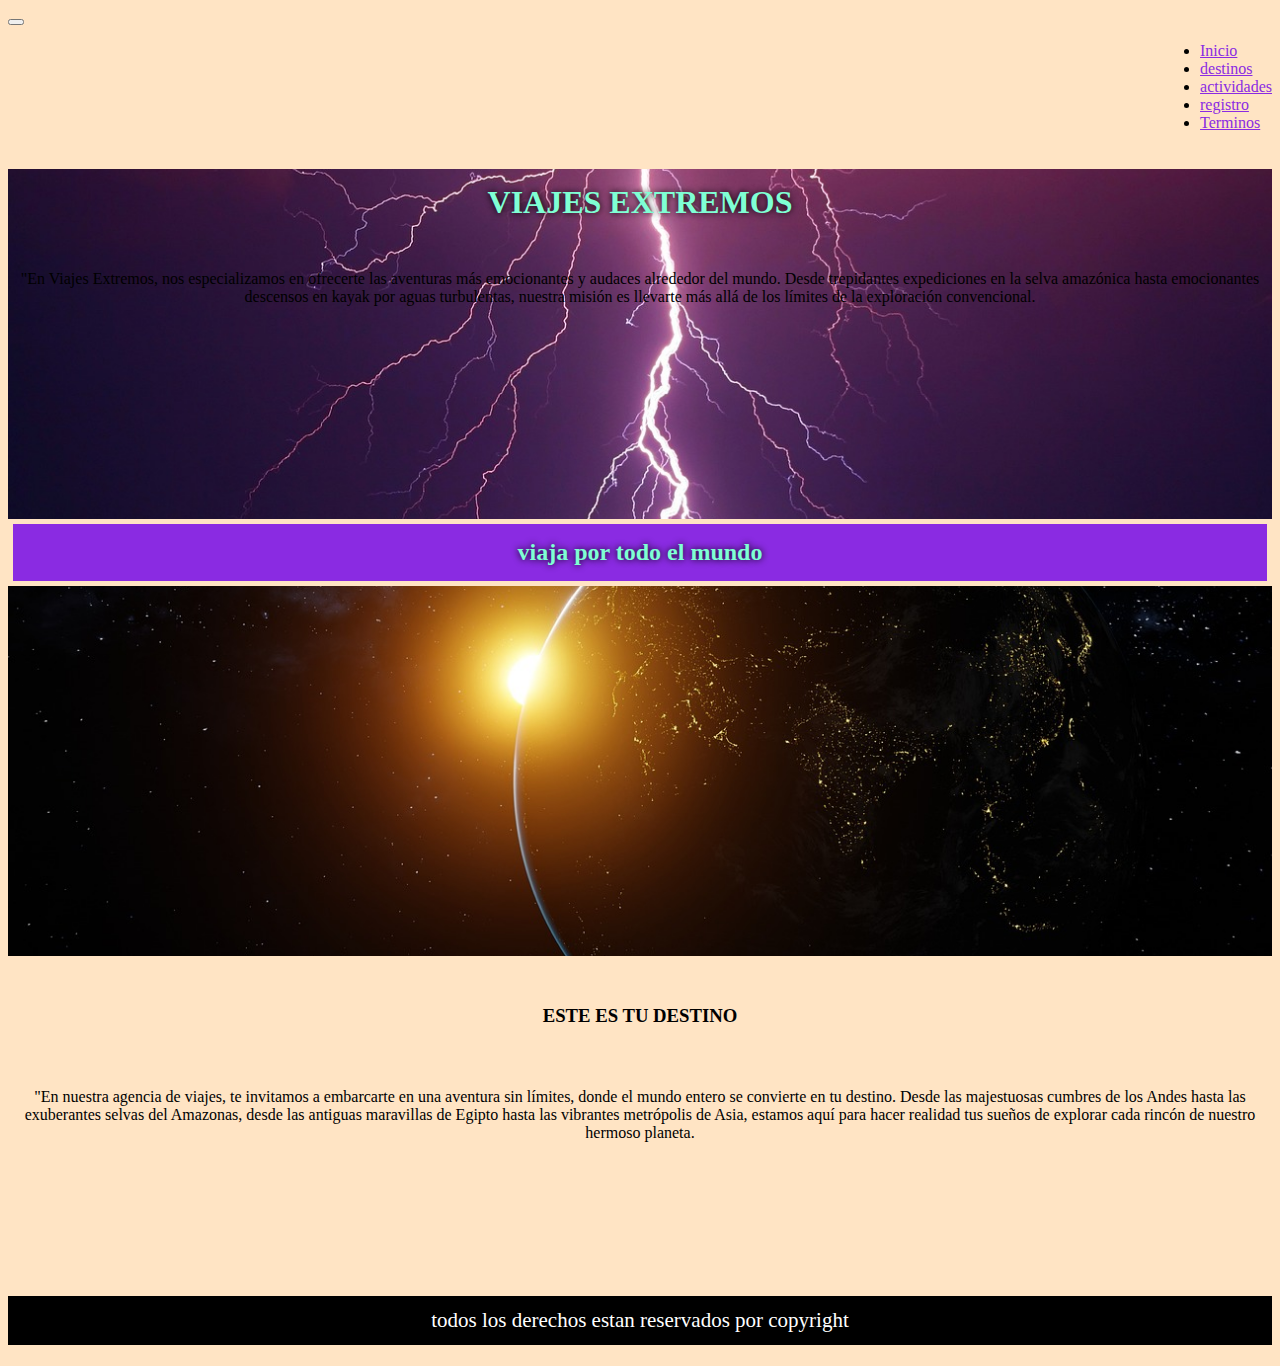
<file: index.html>
<!DOCTYPE html>
<html lang="es">

<head>
    <!-- inicio etiquetas META -->
    <meta charset="UTF-8" />
    <meta name="viewport" content="width=device-width, initial-scale=1.0" />

    <meta name="autor" content="junior rodrigo landazuri ">
    <meta name="descripcion" content="los mejores viajes de toda la red y las mejores esperiencias">
    <meta name="keywords" content="viajes, aventura, nuevas experiencias, exploración, excelentes presios, vuelos, hoteles, emocion. ">
    <!-- fin etiquetas META -->

    <!-- inicio linkeo font-awesome -->
    <link rel="stylesheet" href="https://cdnjs.cloudflare.com/ajax/libs/font-awesome/6.5.2/css/all.min.css" integrity="sha512-SnH5WK+bZxgPHs44uWIX+LLJAJ9/2PkPKZ5QiAj6Ta86w+fsb2TkcmfRyVX3pBnMFcV7oQPJkl9QevSCWr3W6A==" crossorigin="anonymous" referrerpolicy="no-referrer" />
    <!-- fin linkeo font-awesome -->

    <!-- linkeo bootstrap 5.1-->
    <link href="https://cdn.jsdelivr.net/npm/bootstrap@5.1.3/dist/css/bootstrap.min.css" rel="stylesheet"
        integrity="sha384-1BmE4kWBq78iYhFldvKuhfTAU6auU8tT94WrHftjDbrCEXSU1oBoqyl2QvZ6jIW3" crossorigin="anonymous" />
    <!-- fin bootstrap 5.1-->

    <!-- inicio linkeo hja de estilo css -->
    <link rel="stylesheet" href="/css/estilos.css" />
    <!-- fin linkeo css -->

    <title>Viajes Extremos</title>
</head>

<body>

    <nav class="navbar navbar-expand-md bg-dark navbar-dark">
        <div class="container-fluid">
            <a class="navbar-brand" href="#"><i class="fa-sharp fa-solid fa-plane"></i></a>
            <button class="navbar-toggler" type="button" data-bs-toggle="collapse" data-bs-target="#collapsibleNavbar">
                <span class="navbar-toggler-icon"></span>
            </button>
            <div class="collapse navbar-collapse" id="collapsibleNavbar">
                <ul class="navbar-nav">
                    <li class="nav-item">
                        <a class="nav-link" href="/index.html">Inicio</a>
                    </li>
                    <li class="nav-item">
                        <a class="nav-link" href="/paginas/destinos.html">destinos</a>
                    </li>
                    <li class="nav-item">
                        <a class="nav-link" href="/paginas/actividades.html">actividades</a>
                    <li class="nav-item">
                        <a class="nav-link" href="/paginas/contacto.html">registro</a>
                    </li>
                    <li class="nav-item">
                        <a class="nav-link" href="/paginas/terminos.html">Terminos</a>
                    </li>
                </ul>
            </div>
        </div>
    </nav>
    <!-- navBar fin -->

<!-- jumbotron inicia -->
<div class="p-5 bg-primary text-white jumbotron">
    <h1>VIAJES EXTREMOS</h1>
    <p>"En Viajes Extremos, nos especializamos en ofrecerte las aventuras más emocionantes y audaces alrededor del mundo. Desde trepidantes expediciones en la selva amazónica hasta emocionantes descensos en kayak por aguas turbulentas, nuestra misión es llevarte más allá de los límites de la exploración convencional. </p>
  </div>
<!-- jumbotron fin -->

<!-- destinos inicia -->
<h2>viaja por todo el mundo</h2>
<div class="container-fluid destinos">
    <div class="row">
        <div class="nleft col-sm-6"></div>
        <div class="nright col-sm-6">
            <h3>este es tu destino</h3>
            <p>"En nuestra agencia de viajes, te invitamos a embarcarte en una aventura sin límites, donde el mundo entero se convierte en tu destino. Desde las majestuosas cumbres de los Andes hasta las exuberantes selvas del Amazonas, desde las antiguas maravillas de Egipto hasta las vibrantes metrópolis de Asia, estamos aquí para hacer realidad tus sueños de explorar cada rincón de nuestro hermoso planeta. </p>
        </div>
    </div>
</div>
<!-- destinos fin -->

<!-- inicio footer -->
<footer>
    <p>todos los  derechos estan reservados por copyright</p>
    <div class="redes">
        <a href="">
            <i class="fa-brands fa-facebook"></i>
        </a>

        <a href="">
            <i class="fa-brands fa-instagram"></i>
        </a>

        <a href="">
            <i class="fa-brands fa-github"></i>
        </a>
    </div>
</footer>
<!-- fin footer -->

    <!-- linkeo inicio -->
    <script src="https://cdn.jsdelivr.net/npm/@popperjs/core@2.10.2/dist/umd/popper.min.js"
        integrity="sha384-7+zCNj/IqJ95wo16oMtfsKbZ9ccEh31eOz1HGyDuCQ6wgnyJNSYdrPa03rtR1zdB" crossorigin="anonymous">
    </script>
    <script src="https://cdn.jsdelivr.net/npm/bootstrap@5.1.3/dist/js/bootstrap.min.js"
        integrity="sha384-QJHtvGhmr9XOIpI6YVutG+2QOK9T+ZnN4kzFN1RtK3zEFEIsxhlmWl5/YESvpZ13" crossorigin="anonymous">
    </script>
    <!-- linkeo fin -->
</body>

</html>
</file>
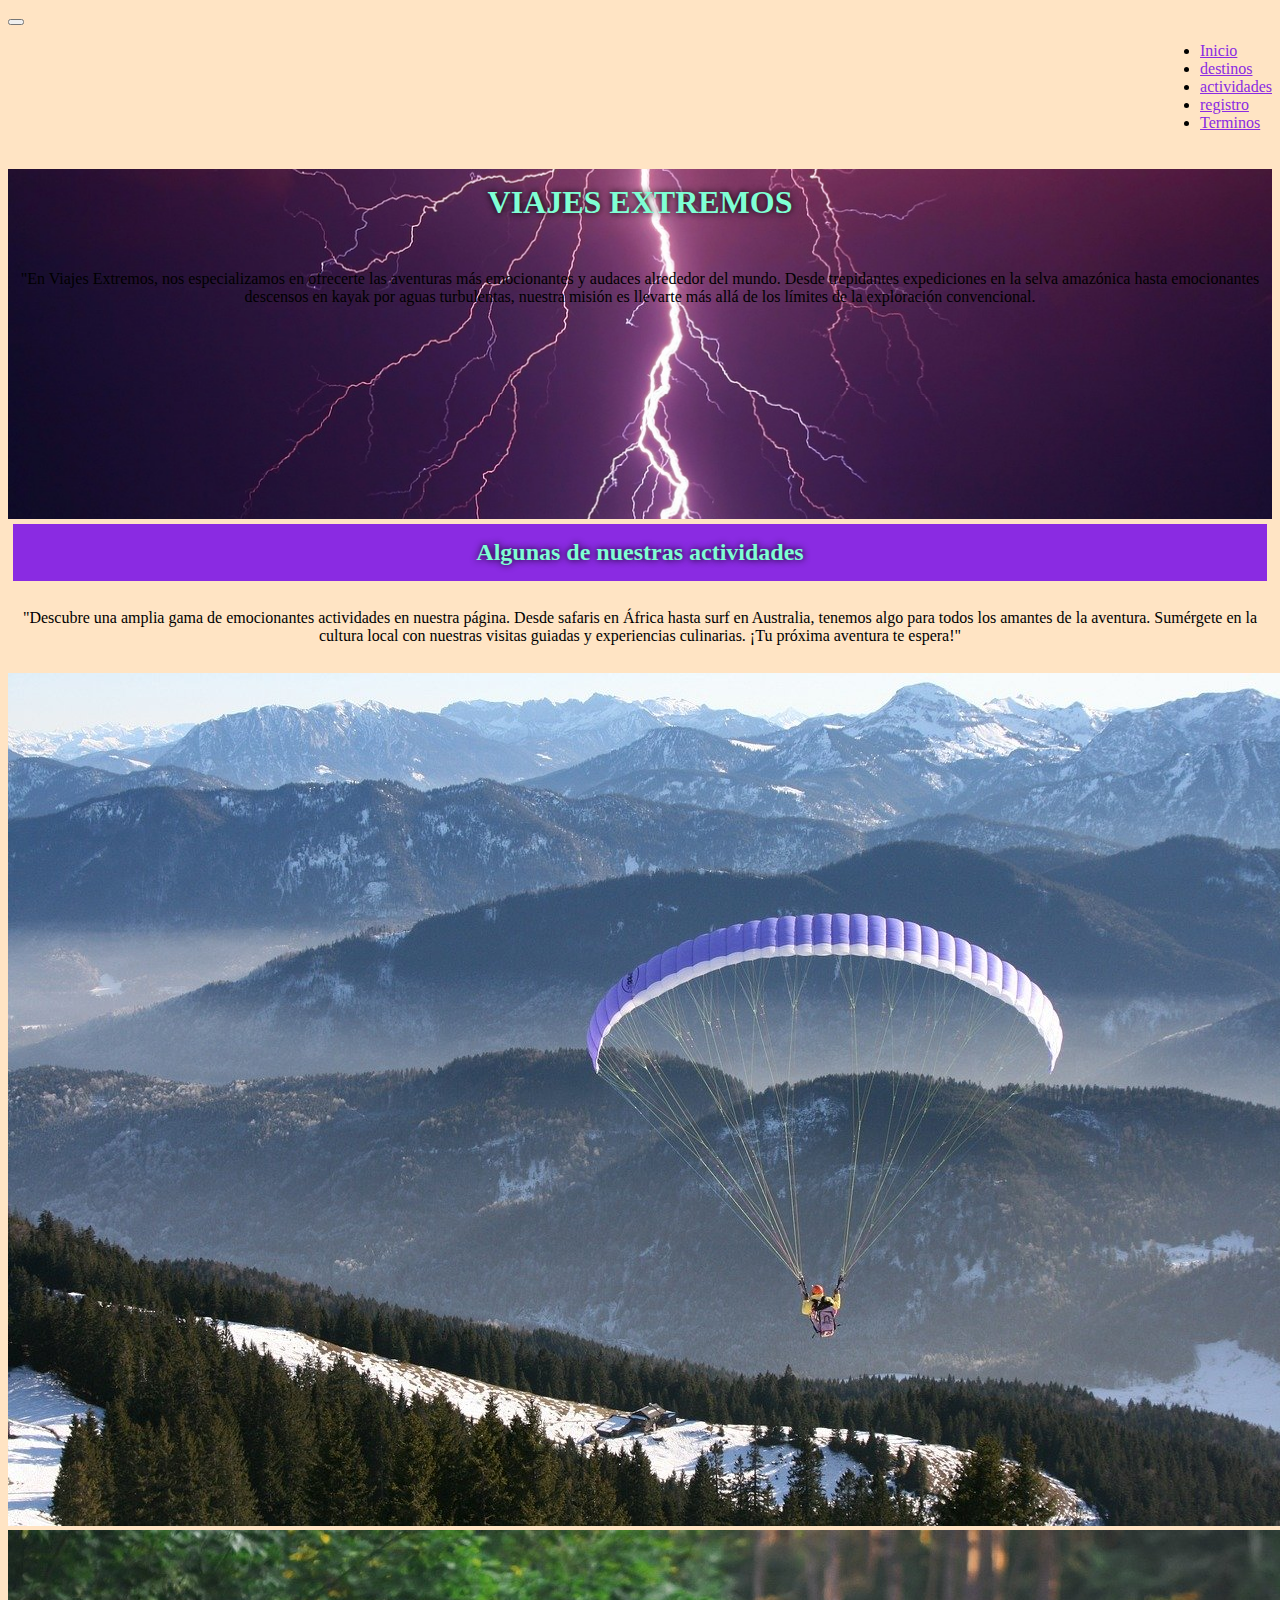
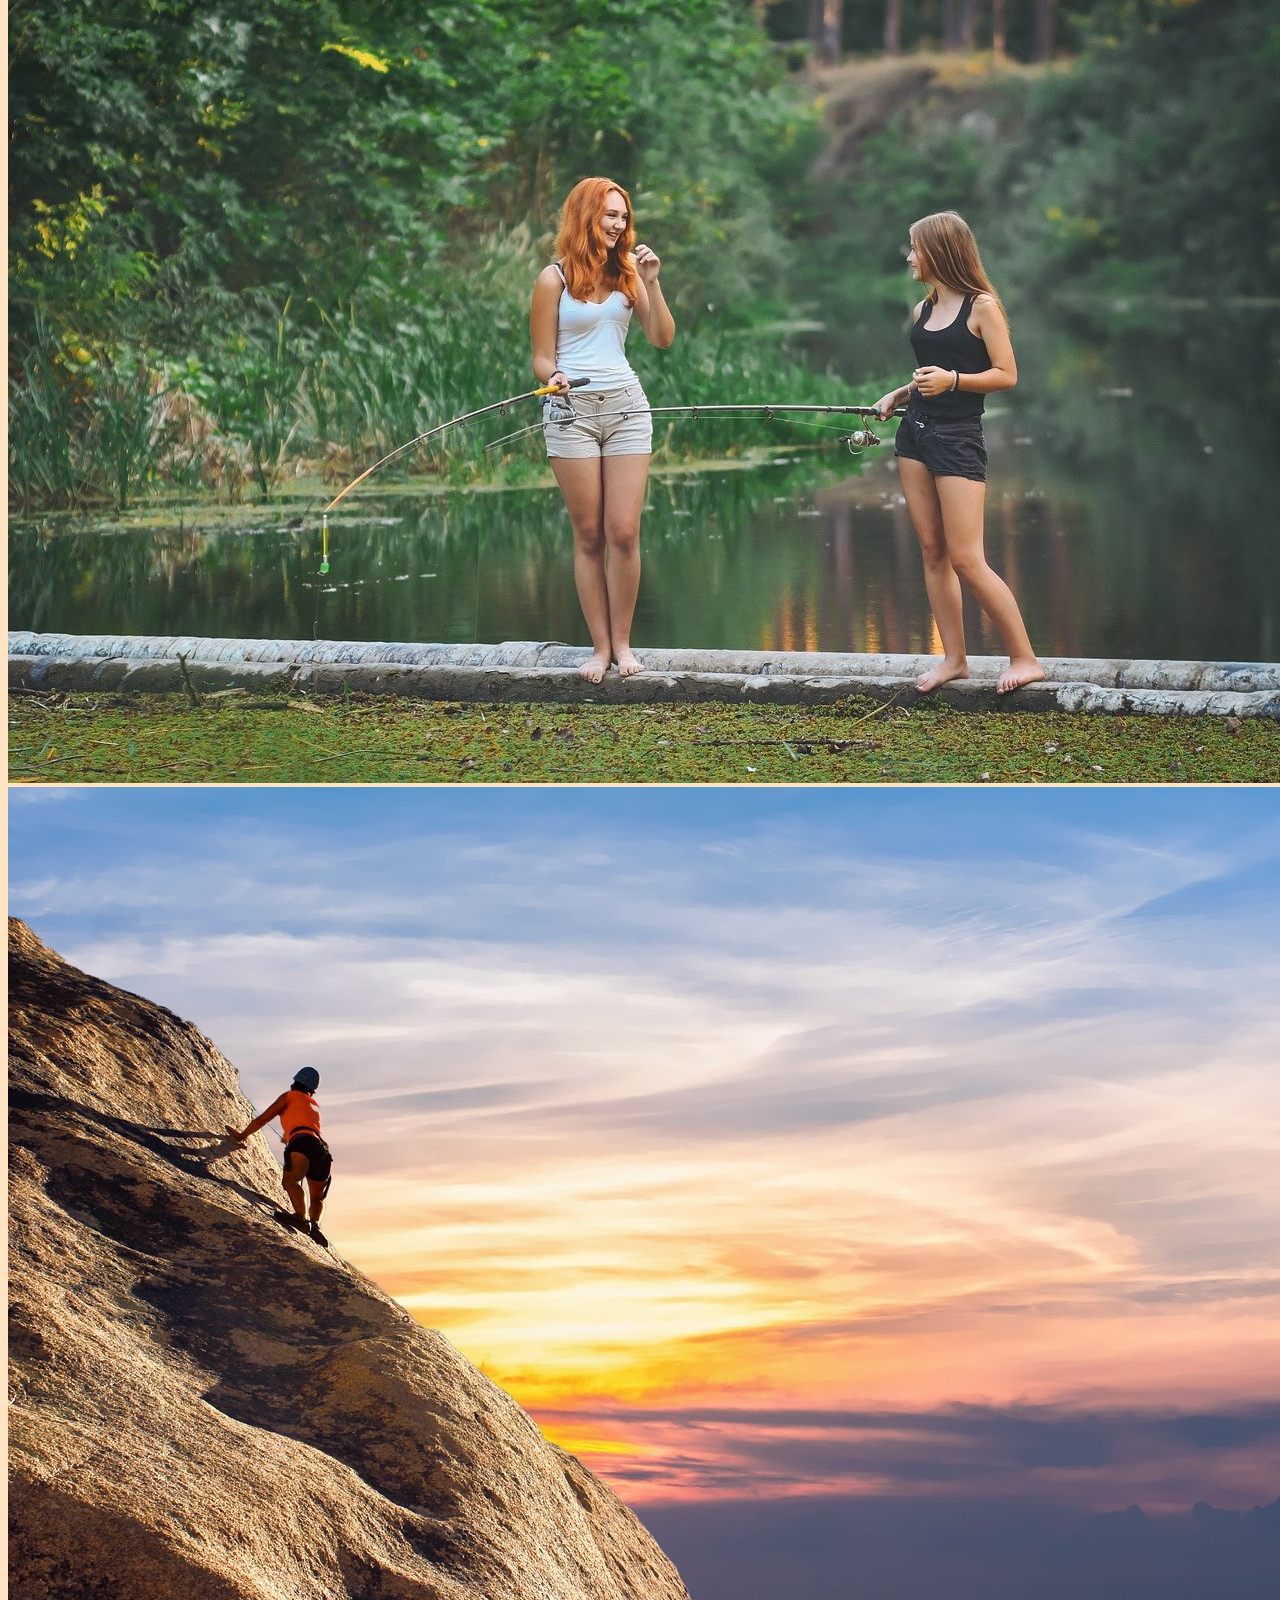
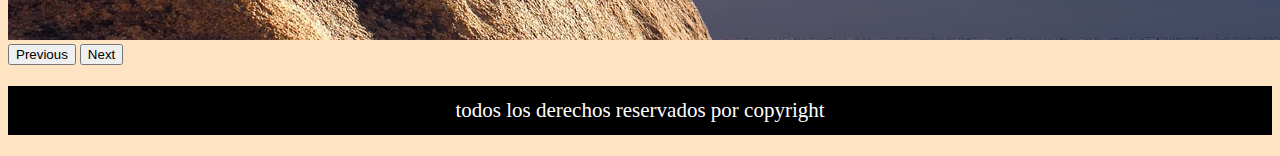
<file: paginas/actividades.html>
<!DOCTYPE html>
<html lang="es">

<head>
    <!-- inicio etiquetas META -->
    <meta charset="UTF-8" />
    <meta name="viewport" content="width=device-width, initial-scale=1.0" />

    <meta name="autor" content="junior rodrigo landazuri">
    <meta name="descripcion" content="los mejores viajes de toda la red y las mejores esperiencias">
    <meta name="keywords" content="viajes, aventura, nuevas experiencias, exploración, excelentes presios, vuelos, hoteles, emocion. ">
    <!-- fin etiquetas META -->
    
    <!-- inicio linkeo font-awesome -->
    <link rel="stylesheet" href="https://cdnjs.cloudflare.com/ajax/libs/font-awesome/6.5.2/css/all.min.css"
        integrity="sha512-SnH5WK+bZxgPHs44uWIX+LLJAJ9/2PkPKZ5QiAj6Ta86w+fsb2TkcmfRyVX3pBnMFcV7oQPJkl9QevSCWr3W6A=="
        crossorigin="anonymous" referrerpolicy="no-referrer" />
    <!-- fin linkeo font-awesome -->

    <!-- linkeo bootstrap 5.1-->
    <link href="https://cdn.jsdelivr.net/npm/bootstrap@5.1.3/dist/css/bootstrap.min.css" rel="stylesheet"
        integrity="sha384-1BmE4kWBq78iYhFldvKuhfTAU6auU8tT94WrHftjDbrCEXSU1oBoqyl2QvZ6jIW3" crossorigin="anonymous" />
    <!-- fin bootstrap 5.1-->

    <!-- inicio linkeo hja de estilo css -->
    <link rel="stylesheet" href="/css/estilos.css" />
    <!-- fin linkeo css -->

    <title>Viajes Extremos</title>
</head>

<body>
    <!-- navBar inicio -->
    <!-- navbar-expand-sm: a partir de la resolucion sm, en adelante formato expandido -->
    <nav class="navbar navbar-expand-md bg-dark navbar-dark">
        <div class="container-fluid">
            <a class="navbar-brand" href="#"><i class="fa-sharp fa-solid fa-plane"></i></a>
            <button class="navbar-toggler" type="button" data-bs-toggle="collapse" data-bs-target="#collapsibleNavbar">
                <span class="navbar-toggler-icon"></span>
            </button>
            <div class="collapse navbar-collapse" id="collapsibleNavbar">
                <ul class="navbar-nav">
                    <li class="nav-item">
                        <a class="nav-link" href="/index.html">Inicio</a>
                    </li>
                    <li class="nav-item">
                        <a class="nav-link" href="/paginas/destinos.html">destinos</a>
                    </li>
                    <li class="nav-item">
                        <a class="nav-link" href="/paginas/actividades.html">actividades</a>
                    <li class="nav-item">
                        <a class="nav-link" href="/paginas/contacto.html">registro</a>
                    </li>
                    <li class="nav-item">
                        <a class="nav-link" href="/paginas/terminos.html">Terminos</a>
                    </li>
                </ul>
            </div>
        </div>
    </nav>
    <!-- navBar fin -->

    <!-- jumbotron inicia -->
    <div class="p-5 bg-primary text-white jumbotron">
        <h1>VIAJES EXTREMOS</h1>
        <p>"En Viajes Extremos, nos especializamos en ofrecerte las aventuras más emocionantes y audaces alrededor del mundo. Desde trepidantes expediciones en la selva amazónica hasta emocionantes descensos en kayak por aguas turbulentas, nuestra misión es llevarte más allá de los límites de la exploración convencional. </p>
    </div>
    <!-- jumbotron fin -->

    <!-- actividades inicio -->
    <section>
        <div>
            <div>
                <h2>Algunas de nuestras actividades</h2>
                <p>"Descubre una amplia gama de emocionantes actividades en nuestra página. Desde safaris en África hasta surf en Australia, tenemos algo para todos los amantes de la aventura. Sumérgete en la cultura local con nuestras visitas guiadas y experiencias culinarias. ¡Tu próxima aventura te espera!"</p>
            </div>
            <div>
                <div id="carouselExampleControls" class="carousel slide" data-bs-ride="carousel">
                    <div class="carousel-inner">
                        <div class="carousel-item active">
                            <img src="/img.facha/img1-parapente.jpg" class="d-block w-100" alt="...">
                        </div>

                        <div class="carousel-item">
                            <img src="/img.facha/img7-pesca.jpg" class="d-block w-100" alt="...">
                        </div>

                        <div class="carousel-item">
                            <img src="/img.facha/img9-escalar.jpg" class="d-block w-100" alt="...">
                        </div>
                        
                    </div>
                    
                    <button class="carousel-control-prev" type="button" data-bs-target="#carouselExampleControls"
                        data-bs-slide="prev">
                        <span class="carousel-control-prev-icon" aria-hidden="true"></span>
                        <span class="visually-hidden">Previous</span>
                    </button>
                    <button class="carousel-control-next" type="button" data-bs-target="#carouselExampleControls"
                        data-bs-slide="next">
                        <span class="carousel-control-next-icon" aria-hidden="true"></span>
                        <span class="visually-hidden">Next</span>
                    </button>
                </div>
            </div>
        </div>
    </section>
    <!-- fin actividades carrousel -->

    <!-- inicio footer -->
    <footer>
        <p>todos los derechos reservados por copyright</p>
        <div class="redes">
            <a href="">
                <i class="fa-brands fa-facebook"></i>
            </a>

            <a href="">
                <i class="fa-brands fa-instagram"></i>
            </a>

            <a href="">
                <i class="fa-brands fa-github"></i>
            </a>
        </div>
    </footer>
    <!-- fin footer -->

    <!-- linkeo inicio -->
    <script src="https://cdn.jsdelivr.net/npm/@popperjs/core@2.10.2/dist/umd/popper.min.js"
        integrity="sha384-7+zCNj/IqJ95wo16oMtfsKbZ9ccEh31eOz1HGyDuCQ6wgnyJNSYdrPa03rtR1zdB" crossorigin="anonymous">
    </script>
    <script src="https://cdn.jsdelivr.net/npm/bootstrap@5.1.3/dist/js/bootstrap.min.js"
        integrity="sha384-QJHtvGhmr9XOIpI6YVutG+2QOK9T+ZnN4kzFN1RtK3zEFEIsxhlmWl5/YESvpZ13" crossorigin="anonymous">
    </script>
    <!-- linkeo fin -->
</body>

</html>
</file>
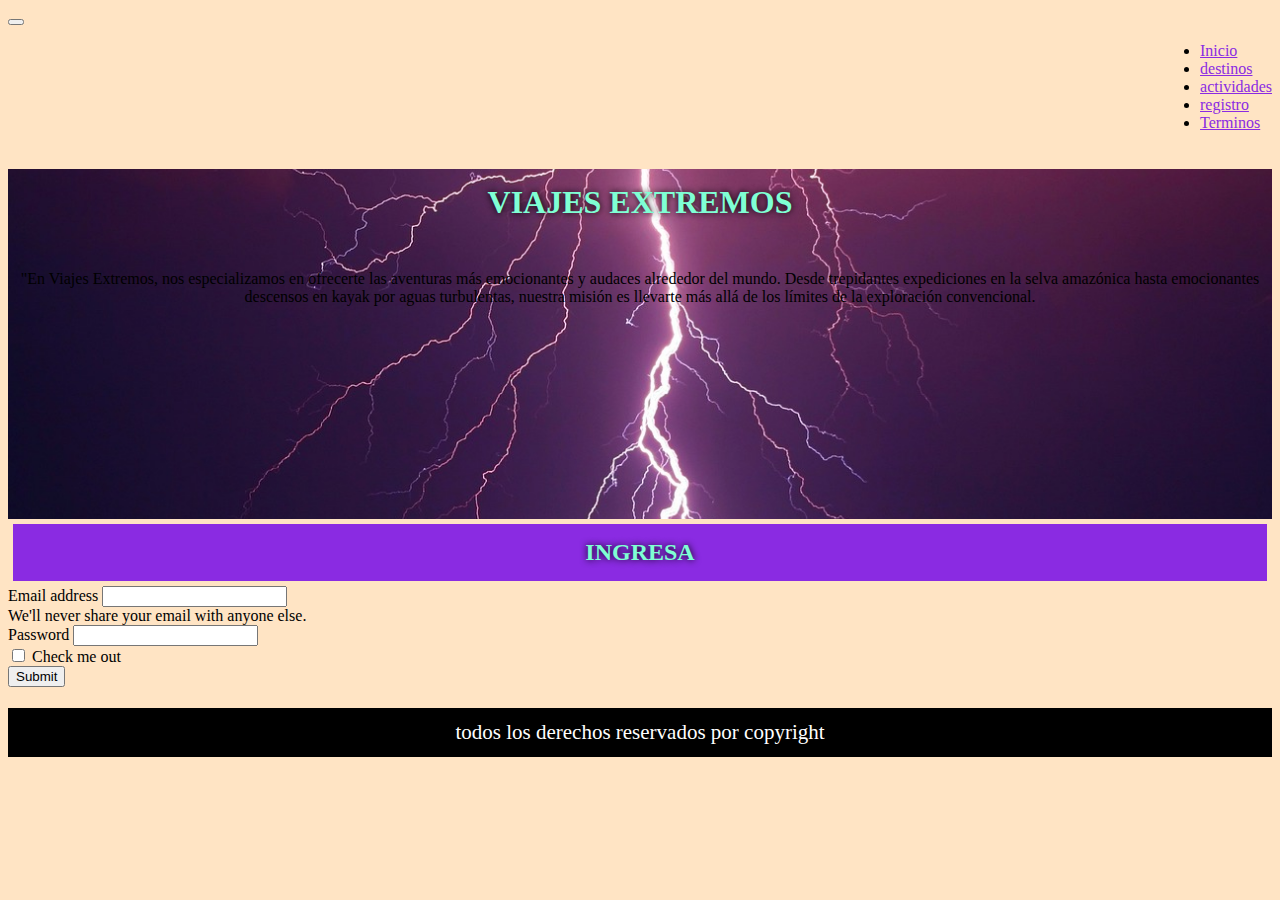
<file: paginas/contacto.html>
<!DOCTYPE html>
<html lang="es">

<head>
    <!-- inicio etiquetas META -->
    <meta charset="UTF-8" />
    <meta name="viewport" content="width=device-width, initial-scale=1.0" />

    <meta name="autor" content="Junior Rodrigo Landazuri">
    <meta name="descripcion" content="los mejores viajes de toda la red y las mejores esperiencias">
    <meta name="keywords" content="viajes, aventura, nuevas experiencias, exploración, excelentes presios, vuelos, hoteles, emocion. ">
    <!-- fin etiquetas META -->

    <!-- inicio linkeo font-awesome -->
    <link rel="stylesheet" href="https://cdnjs.cloudflare.com/ajax/libs/font-awesome/6.5.2/css/all.min.css"
        integrity="sha512-SnH5WK+bZxgPHs44uWIX+LLJAJ9/2PkPKZ5QiAj6Ta86w+fsb2TkcmfRyVX3pBnMFcV7oQPJkl9QevSCWr3W6A=="
        crossorigin="anonymous" referrerpolicy="no-referrer" />
    <!-- fin linkeo font-awesome -->

    <!-- linkeo bootstrap 5.1-->
    <link href="https://cdn.jsdelivr.net/npm/bootstrap@5.1.3/dist/css/bootstrap.min.css" rel="stylesheet"
        integrity="sha384-1BmE4kWBq78iYhFldvKuhfTAU6auU8tT94WrHftjDbrCEXSU1oBoqyl2QvZ6jIW3" crossorigin="anonymous" />
    <!-- fin bootstrap 5.1-->

    <!-- inicio linkeo hja de estilo css -->
    <link rel="stylesheet" href="/css/estilos.css" />
    <!--no estba funcionando ya que tenia esta ruta:/estilos/estilos.css/  -->
    <!-- fin linkeo css -->

    <title>Viajes Extremos</title>
</head>

<body>
    <!-- navBar inicio -->
    <!-- navbar-expand-sm: a partir de la resolucion sm, en adelante formato expandido -->
    <nav class="navbar navbar-expand-md bg-dark navbar-dark">
        <div class="container-fluid">
            <a class="navbar-brand" href="#"><i class="fa-sharp fa-solid fa-plane"></i></a>
            <button class="navbar-toggler" type="button" data-bs-toggle="collapse" data-bs-target="#collapsibleNavbar">
                <span class="navbar-toggler-icon"></span>
            </button>
            <div class="collapse navbar-collapse" id="collapsibleNavbar">
                <ul class="navbar-nav">
                    <li class="nav-item">
                        <a class="nav-link" href="/index.html">Inicio</a>
                    </li>
                    <li class="nav-item">
                        <a class="nav-link" href="/paginas/destinos.html">destinos</a>
                    </li>
                    <li class="nav-item">
                        <a class="nav-link" href="/paginas/actividades.html">actividades</a>
                    <li class="nav-item">
                        <a class="nav-link" href="/paginas/contacto.html">registro</a>
                    </li>
                    <li class="nav-item">
                        <a class="nav-link" href="/paginas/terminos.html">Terminos</a>
                    </li>
                </ul>
            </div>
        </div>
    </nav>
    <!-- navBar fin -->

    <!-- jumbotron inicia -->
    <div class="p-5 bg-primary text-white jumbotron">
        <h1>VIAJES EXTREMOS</h1>
        <p>"En Viajes Extremos, nos especializamos en ofrecerte las aventuras más emocionantes y audaces alrededor del mundo. Desde trepidantes expediciones en la selva amazónica hasta emocionantes descensos en kayak por aguas turbulentas, nuestra misión es llevarte más allá de los límites de la exploración convencional.</p>
    </div>
    <!-- jumbotron fin -->

    <section class="container-fluid">
        <div>
            <div>
                <h2>INGRESA</h2>
                <form>
                    <div class="mb-3">
                        <label for="exampleInputEmail1" class="form-label">Email address</label>
                        <input type="email" class="form-control" id="exampleInputEmail1" aria-describedby="emailHelp">
                        <div id="emailHelp" class="form-text">We'll never share your email with anyone else.</div>
                    </div>
                    <div class="mb-3">
                        <label for="exampleInputPassword1" class="form-label">Password</label>
                        <input type="password" class="form-control" id="exampleInputPassword1">
                    </div>
                    <div class="mb-3 form-check">
                        <input type="checkbox" class="form-check-input" id="exampleCheck1">
                        <label class="form-check-label" for="exampleCheck1">Check me out</label>
                    </div>
                    <button type="submit" class="btn btn-primary">Submit</button>
                </form>
            </div>
        </div>
    </section>

    <!-- inicio footer -->
    <footer>
        <p>todos los derechos reservados por copyright</p>
        <div class="redes">
            <a href="">
                <i class="fa-brands fa-facebook"></i>
            </a>

            <a href="">
                <i class="fa-brands fa-instagram"></i>
            </a>

            <a href="">
                <i class="fa-brands fa-github"></i>
            </a>
        </div>
    </footer>
    <!-- fin footer -->

    <!-- linkeo inicio -->
    <script src="https://cdn.jsdelivr.net/npm/@popperjs/core@2.10.2/dist/umd/popper.min.js"
        integrity="sha384-7+zCNj/IqJ95wo16oMtfsKbZ9ccEh31eOz1HGyDuCQ6wgnyJNSYdrPa03rtR1zdB" crossorigin="anonymous">
    </script>
    <script src="https://cdn.jsdelivr.net/npm/bootstrap@5.1.3/dist/js/bootstrap.min.js"
        integrity="sha384-QJHtvGhmr9XOIpI6YVutG+2QOK9T+ZnN4kzFN1RtK3zEFEIsxhlmWl5/YESvpZ13" crossorigin="anonymous">
    </script>
    <!-- linkeo fin -->
</body>

</html>
</file>
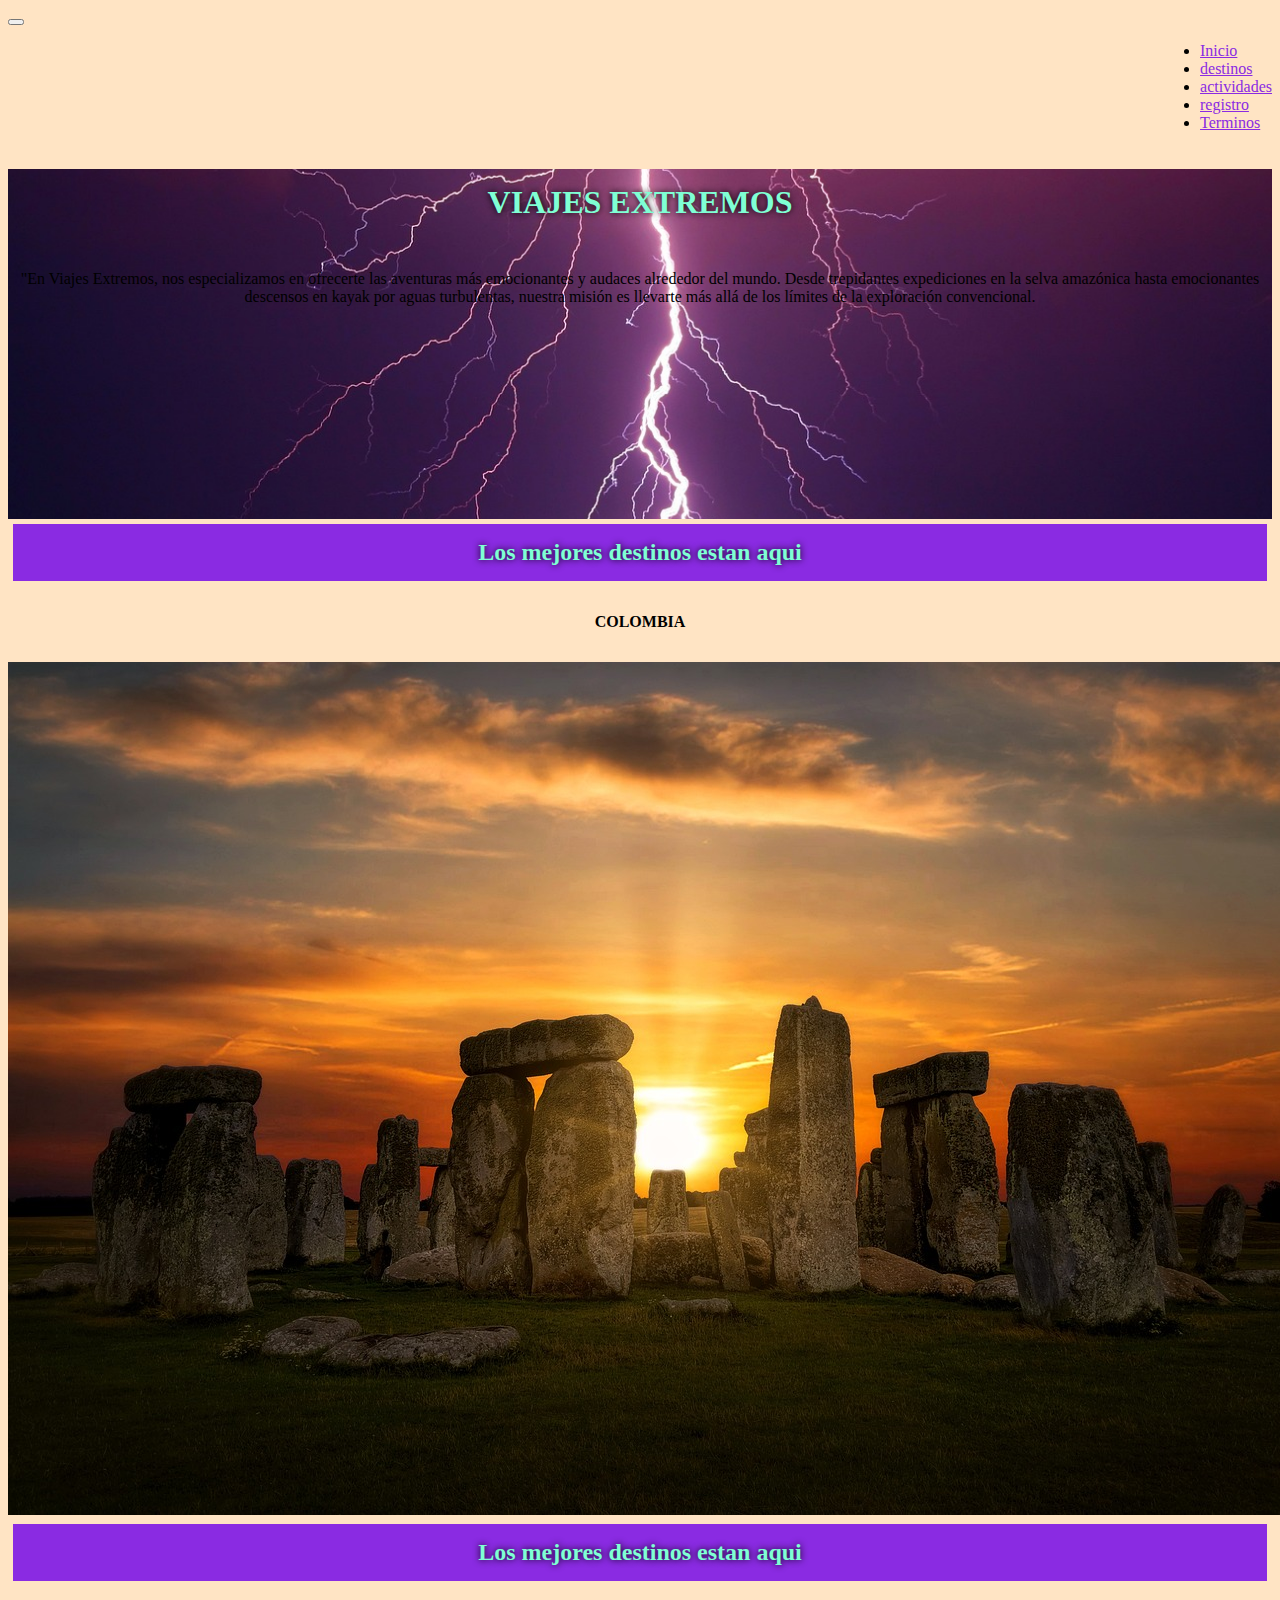
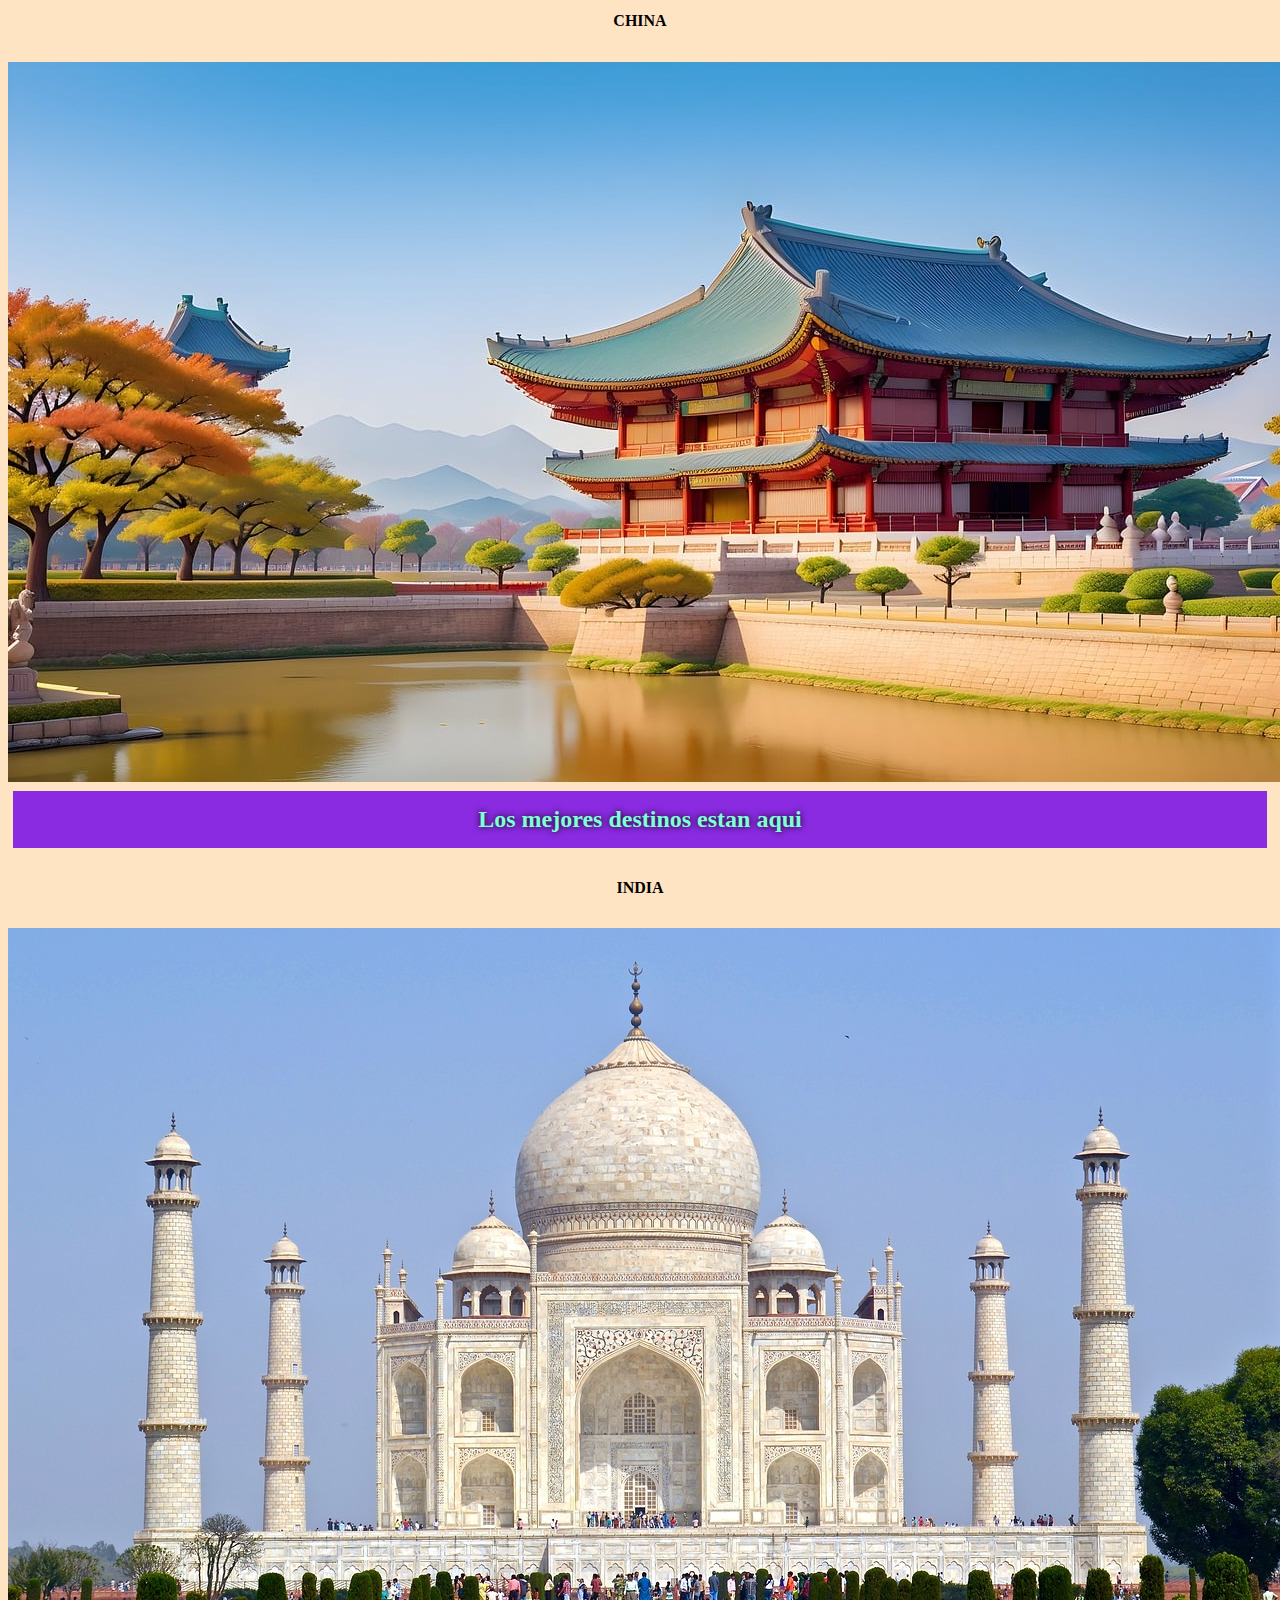
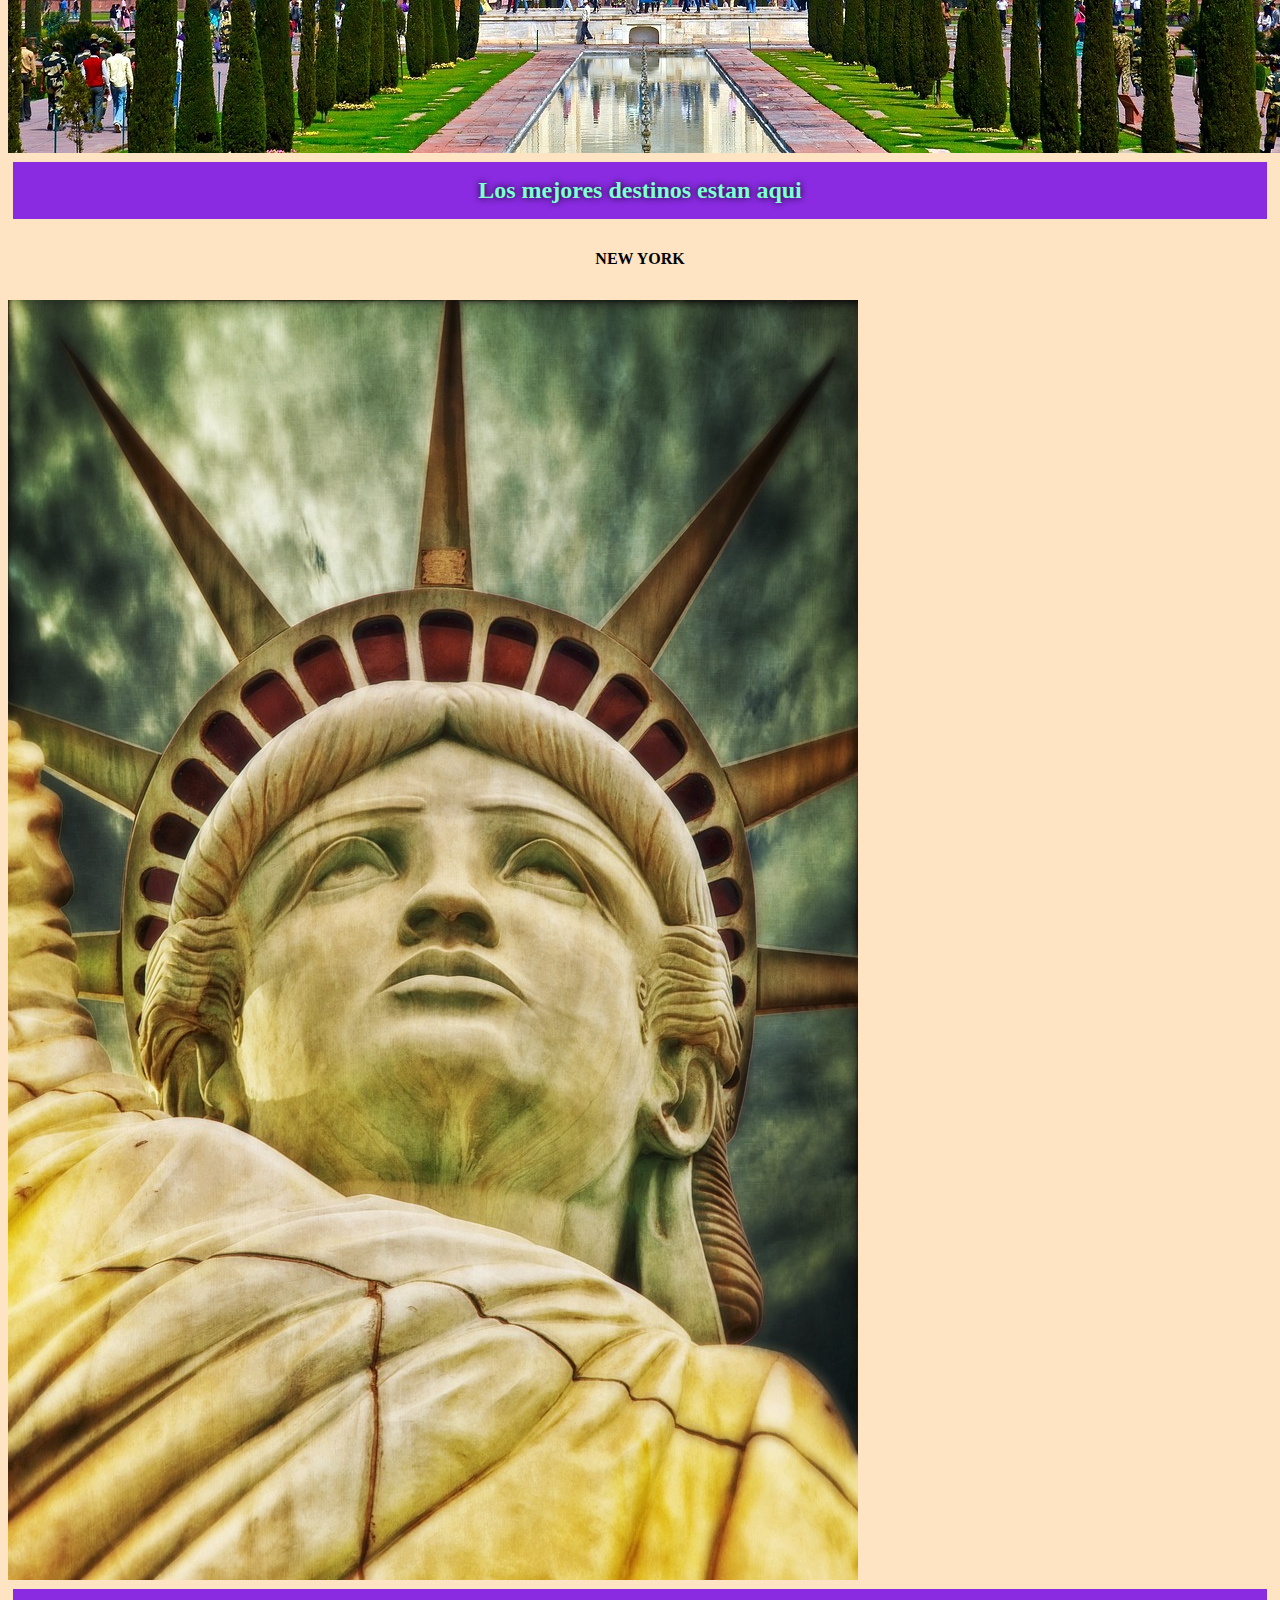
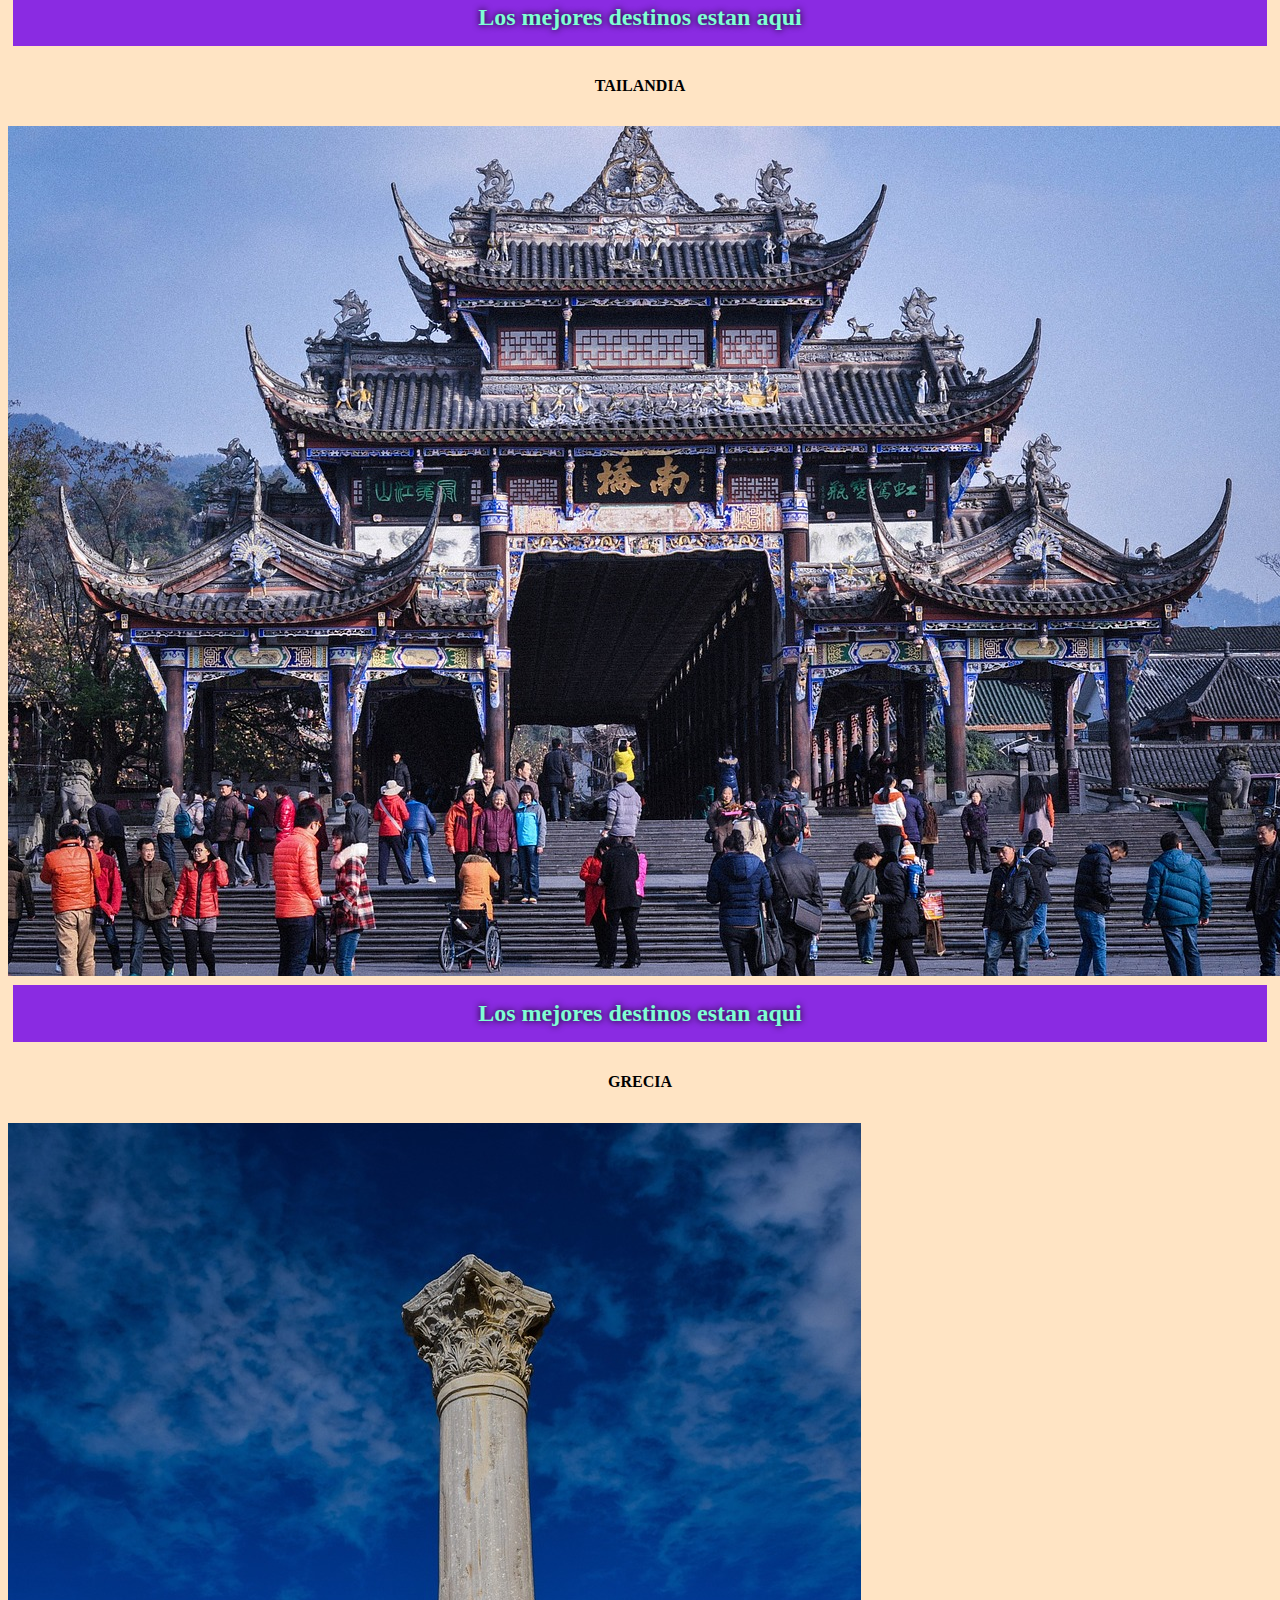
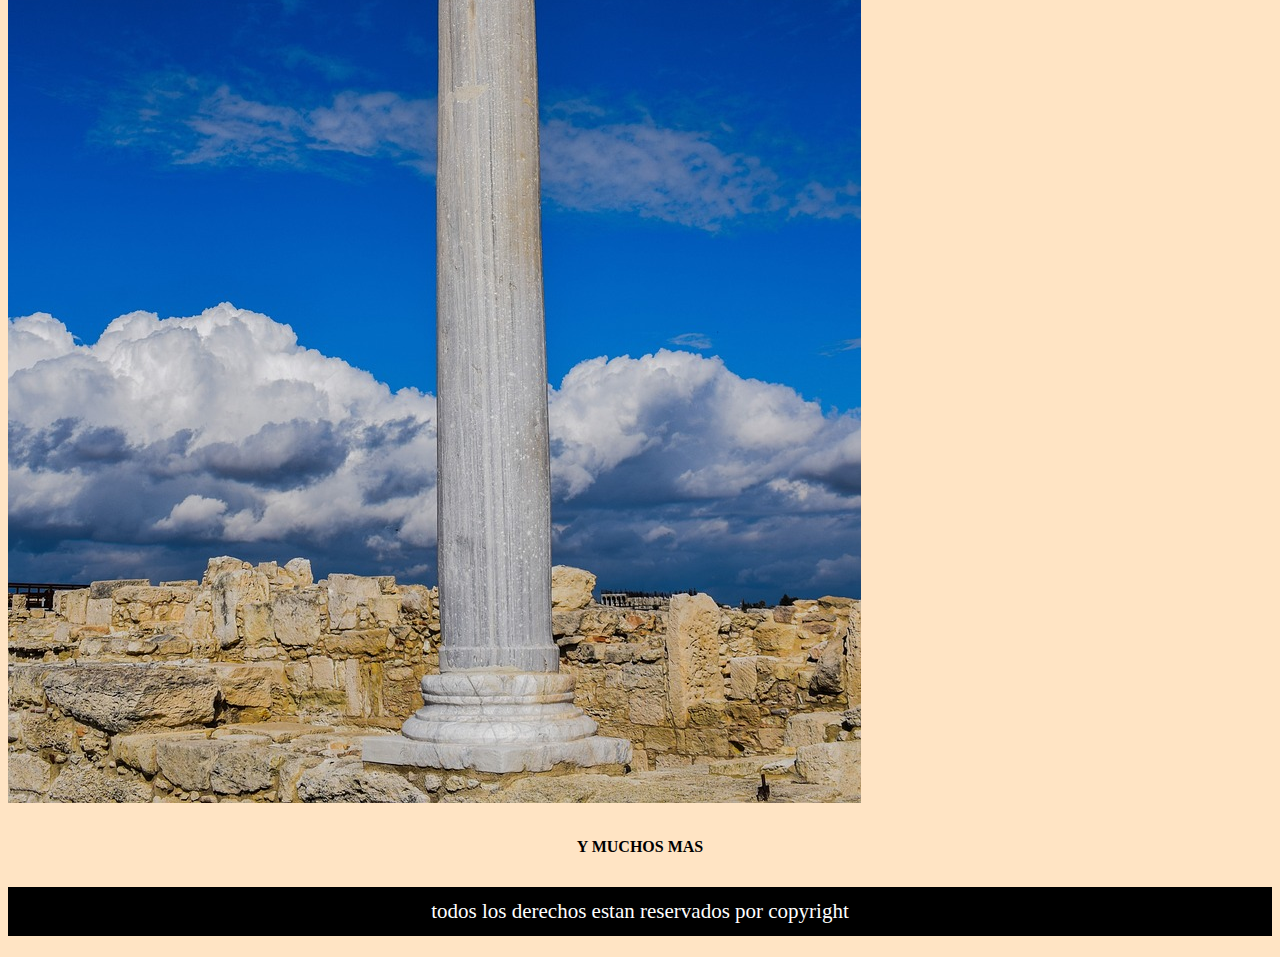
<file: paginas/destinos.html>
<!DOCTYPE html>
<html lang="es">

<head>
    <!-- inicio etiquetas META -->
    <meta charset="UTF-8" />
    <meta name="viewport" content="width=device-width, initial-scale=1.0" />

    <meta name="autor" content="junior rodrigo landazuri">
    <meta name="descripcion" content="los mejores viajes de toda la red y las mejores esperiencias">
    <meta name="keywords" content="viajes, aventura, nuevas experiencias, exploración, excelentes presios, vuelos, hoteles, emocion. ">
    <!-- fin etiquetas META -->
    
    <!-- inicio linkeo font-awesome -->
    <link rel="stylesheet" href="https://cdnjs.cloudflare.com/ajax/libs/font-awesome/6.5.2/css/all.min.css" integrity="sha512-SnH5WK+bZxgPHs44uWIX+LLJAJ9/2PkPKZ5QiAj6Ta86w+fsb2TkcmfRyVX3pBnMFcV7oQPJkl9QevSCWr3W6A==" crossorigin="anonymous" referrerpolicy="no-referrer" />
    <!-- fin linkeo font-awesome -->

    <!-- linkeo bootstrap 5.1-->
    <link href="https://cdn.jsdelivr.net/npm/bootstrap@5.1.3/dist/css/bootstrap.min.css" rel="stylesheet"
        integrity="sha384-1BmE4kWBq78iYhFldvKuhfTAU6auU8tT94WrHftjDbrCEXSU1oBoqyl2QvZ6jIW3" crossorigin="anonymous" />
    <!-- fin bootstrap 5.1-->

    <!-- inicio linkeo hja de estilo css -->
    <link rel="stylesheet" href="/css/estilos.css" />
    <!-- fin linkeo css -->

    <title>Viajes Extremos</title>
</head>

<body>
    <!-- navBar inicio -->
    <!-- navbar-expand-sm: a partir de la resolucion sm, en adelante formato expandido -->
    <nav class="navbar navbar-expand-md bg-dark navbar-dark">
        <div class="container-fluid">
            <a class="navbar-brand" href="#"><i class="fa-sharp fa-solid fa-plane"></i></a>
            <button class="navbar-toggler" type="button" data-bs-toggle="collapse" data-bs-target="#collapsibleNavbar">
                <span class="navbar-toggler-icon"></span>
            </button>
            <div class="collapse navbar-collapse" id="collapsibleNavbar">
                <ul class="navbar-nav">
                    <li class="nav-item">
                        <a class="nav-link" href="/index.html">Inicio</a>
                    </li>
                    <li class="nav-item">
                        <a class="nav-link" href="/paginas/destinos.html">destinos</a>
                    </li>
                    <li class="nav-item">
                        <a class="nav-link" href="/paginas/actividades.html">actividades</a>
                    <li class="nav-item">
                        <a class="nav-link" href="/paginas/contacto.html">registro</a>
                    </li>
                    <li class="nav-item">
                        <a class="nav-link" href="/paginas/terminos.html">Terminos</a>
                    </li>
                </ul>
            </div>
        </div>
    </nav>
    <!-- navBar fin -->

<!-- jumbotron inicia -->
<div class="p-5 bg-primary text-white jumbotron">
    <h1>VIAJES EXTREMOS</h1>
    <p>"En Viajes Extremos, nos especializamos en ofrecerte las aventuras más emocionantes y audaces alrededor del mundo. Desde trepidantes expediciones en la selva amazónica hasta emocionantes descensos en kayak por aguas turbulentas, nuestra misión es llevarte más allá de los límites de la exploración convencional.</p>
  </div>
<!-- jumbotron fin -->

<!-- destinos inicia -->
<section class="container-fluid">
    <div>
        <div>
            <h2>Los mejores destinos estan aqui</h2>
            <h4>colombia</h4>
            <img src="/img.facha/img-4-colombia.jpg" class="img-fluid" alt="colombia">

            <h2>Los mejores destinos estan aqui</h2>
            <h4>china</h4>
            <img src="/img.facha/img-3-china.jpg" class="img-fluid" alt="colombia">

            <h2>Los mejores destinos estan aqui</h2>
            <h4>india</h4>
            <img src="/img.facha/img-1-india.jpg" class="img-fluid" alt="colombia">

            <h2>Los mejores destinos estan aqui</h2>
            <h4>new york</h4>
            <img src="/img.facha/img-2-new york.jpg" class="img-fluid" alt="colombia">

            <h2>Los mejores destinos estan aqui</h2>
            <h4>tailandia</h4>
            <img src="/img.facha/img-8-tailandia.jpg" class="img-fluid" alt="colombia">

            <h2>Los mejores destinos estan aqui</h2>
            <h4>grecia</h4>
            <img src="/img.facha/img-6-grecia.jpg" class="img-fluid" alt="colombia">

            <h4>y muchos mas</h4>
        </div>
    </div>
    
</section>
<!-- destinos fin -->

<!-- inicio footer -->
<footer>
    <p>todos los  derechos estan reservados por copyright</p>
    <div class="redes">
        <a href="">
            <i class="fa-brands fa-facebook"></i>
        </a>

        <a href="">
            <i class="fa-brands fa-instagram"></i>
        </a>

        <a href="">
            <i class="fa-brands fa-github"></i>
        </a>
    </div>
</footer>
<!-- fin footer -->

    <!-- linkeo inicio -->
    <script src="https://cdn.jsdelivr.net/npm/@popperjs/core@2.10.2/dist/umd/popper.min.js"
        integrity="sha384-7+zCNj/IqJ95wo16oMtfsKbZ9ccEh31eOz1HGyDuCQ6wgnyJNSYdrPa03rtR1zdB" crossorigin="anonymous">
    </script>
    <script src="https://cdn.jsdelivr.net/npm/bootstrap@5.1.3/dist/js/bootstrap.min.js"
        integrity="sha384-QJHtvGhmr9XOIpI6YVutG+2QOK9T+ZnN4kzFN1RtK3zEFEIsxhlmWl5/YESvpZ13" crossorigin="anonymous">
    </script>
    <!-- linkeo fin -->
</body>

</html>
</file>
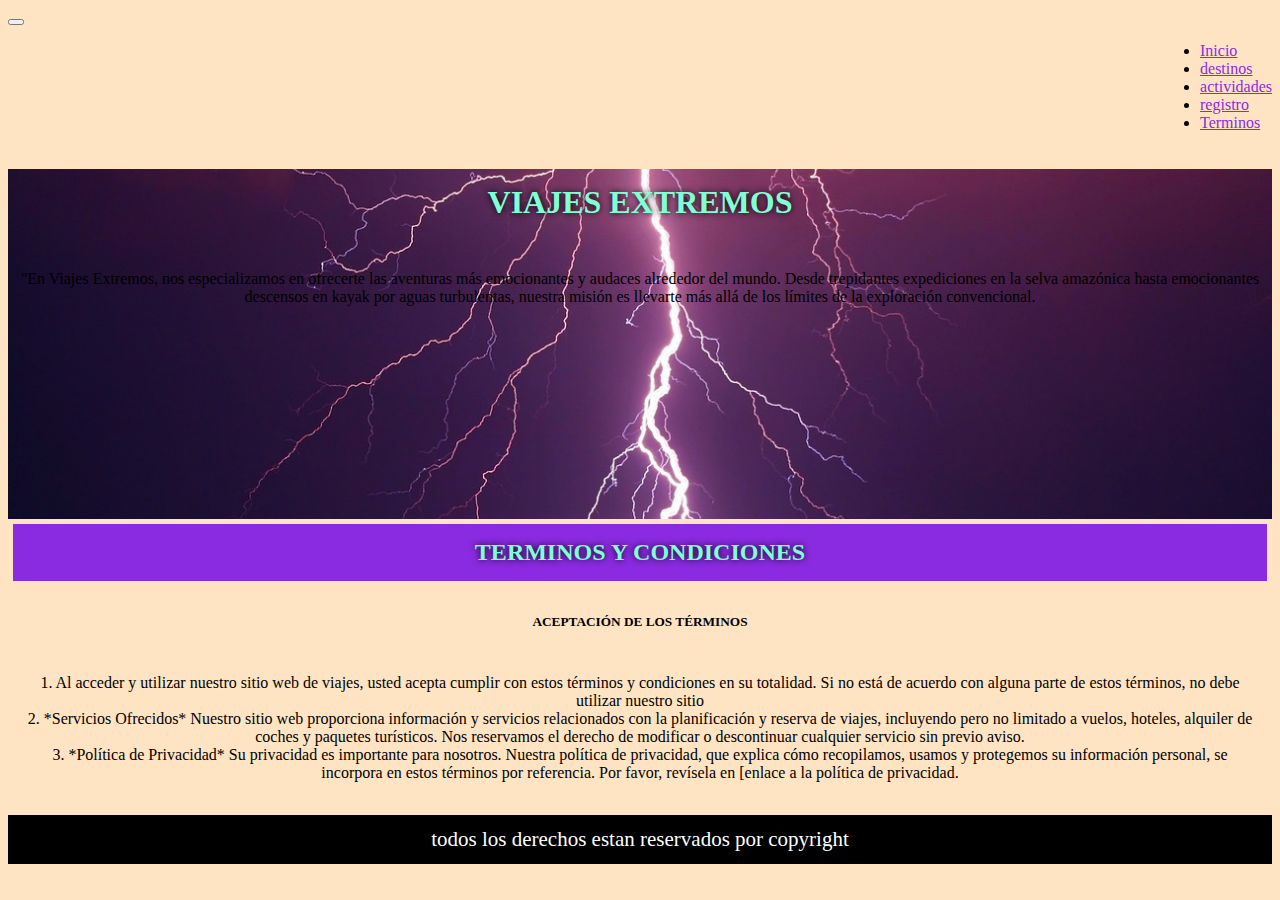
<file: paginas/terminos.html>
<!DOCTYPE html>
<html lang="es">

<head>
    <!-- inicio etiquetas META -->
    <meta charset="UTF-8" />
    <meta name="viewport" content="width=device-width, initial-scale=1.0" />

    <meta name="autor" content="junior rodrigo landazuri">
    <meta name="descripcion" content="los mejores viajes de toda la red y las mejores esperiencias">
    <meta name="keywords" content="viajes, aventura, nuevas experiencias, exploración, excelentes presios, vuelos, hoteles, emocion. ">
    <!-- fin etiquetas META -->

    <!-- inicio linkeo font-awesome -->
    <link rel="stylesheet" href="https://cdnjs.cloudflare.com/ajax/libs/font-awesome/6.5.2/css/all.min.css" integrity="sha512-SnH5WK+bZxgPHs44uWIX+LLJAJ9/2PkPKZ5QiAj6Ta86w+fsb2TkcmfRyVX3pBnMFcV7oQPJkl9QevSCWr3W6A==" crossorigin="anonymous" referrerpolicy="no-referrer" />
    <!-- fin linkeo font-awesome -->

    <!-- linkeo bootstrap 5.1-->
    <link href="https://cdn.jsdelivr.net/npm/bootstrap@5.1.3/dist/css/bootstrap.min.css" rel="stylesheet"
        integrity="sha384-1BmE4kWBq78iYhFldvKuhfTAU6auU8tT94WrHftjDbrCEXSU1oBoqyl2QvZ6jIW3" crossorigin="anonymous" />
    <!-- fin bootstrap 5.1-->

    <!-- inicio linkeo hja de estilo css -->
    <link rel="stylesheet" href="/css/estilos.css" />
    <!-- fin linkeo css -->

    <title>Viajes Extremos</title>
</head>

<body>

    <nav class="navbar navbar-expand-md bg-dark navbar-dark">
        <div class="container-fluid">
            <a class="navbar-brand" href="#"><i class="fa-sharp fa-solid fa-plane"></i></a>
            <button class="navbar-toggler" type="button" data-bs-toggle="collapse" data-bs-target="#collapsibleNavbar">
                <span class="navbar-toggler-icon"></span>
            </button>
            <div class="collapse navbar-collapse" id="collapsibleNavbar">
                <ul class="navbar-nav">
                    <li class="nav-item">
                        <a class="nav-link" href="/index.html">Inicio</a>
                    </li>
                    <li class="nav-item">
                        <a class="nav-link" href="/paginas/destinos.html">destinos</a>
                    </li>
                    <li class="nav-item">
                        <a class="nav-link" href="/paginas/actividades.html">actividades</a>
                    <li class="nav-item">
                        <a class="nav-link" href="/paginas/contacto.html">registro</a>
                    </li>
                    <li class="nav-item">
                        <a class="nav-link" href="/paginas/terminos.html">Terminos</a>
                    </li>
                </ul>
            </div>
        </div>
    </nav>
    <!-- navBar fin -->

<!-- jumbotron inicia -->
<div class="p-5 bg-primary text-white jumbotron">
    <h1>VIAJES EXTREMOS</h1>
    <p>"En Viajes Extremos, nos especializamos en ofrecerte las aventuras más emocionantes y audaces alrededor del mundo. Desde trepidantes expediciones en la selva amazónica hasta emocionantes descensos en kayak por aguas turbulentas, nuestra misión es llevarte más allá de los límites de la exploración convencional.</p>
  </div>
<!-- jumbotron fin -->

<!-- destinos inicia -->
<h2>TERMINOS Y CONDICIONES</h2>
<h5>Aceptación de los Términos</h5>
<P> 1. Al acceder y utilizar nuestro sitio web de viajes, usted acepta cumplir con estos términos y condiciones en su totalidad. Si no está de acuerdo con alguna parte de estos términos, no debe utilizar nuestro sitio <br>
    
    2. *Servicios Ofrecidos*
    
    Nuestro sitio web proporciona información y servicios relacionados con la planificación y reserva de viajes, incluyendo pero no limitado a vuelos, hoteles, alquiler de coches y paquetes turísticos. Nos reservamos el derecho de modificar o descontinuar cualquier servicio sin previo aviso. <br>
    
    3. *Política de Privacidad*
    
    Su privacidad es importante para nosotros. Nuestra política de privacidad, que explica cómo recopilamos, usamos y protegemos su información personal, se incorpora en estos términos por referencia. Por favor, revísela en [enlace a la política de privacidad. <br>
    </P>

<!-- inicio footer -->
<footer>
    <p>todos los  derechos estan reservados por copyright</p>
    <div class="redes">
        <a href="">
            <i class="fa-brands fa-facebook"></i>
        </a>

        <a href="">
            <i class="fa-brands fa-instagram"></i>
        </a>

        <a href="">
            <i class="fa-brands fa-github"></i>
        </a>
    </div>
</footer>
<!-- fin footer -->

    <!-- linkeo inicio -->
    <script src="https://cdn.jsdelivr.net/npm/@popperjs/core@2.10.2/dist/umd/popper.min.js"
        integrity="sha384-7+zCNj/IqJ95wo16oMtfsKbZ9ccEh31eOz1HGyDuCQ6wgnyJNSYdrPa03rtR1zdB" crossorigin="anonymous">
    </script>
    <script src="https://cdn.jsdelivr.net/npm/bootstrap@5.1.3/dist/js/bootstrap.min.js"
        integrity="sha384-QJHtvGhmr9XOIpI6YVutG+2QOK9T+ZnN4kzFN1RtK3zEFEIsxhlmWl5/YESvpZ13" crossorigin="anonymous">
    </script>
    <!-- linkeo fin -->
</body>

</html>
</file>
<file: css/estilos.css>
.container-fluid actividades {
  background-size: cover;
  background-position: center;
  height: 10px;
}

.article {
  background-size: cover;
  background-position: center;
  height: 11px;
}

navbar {
  background-color: orange;
}

.nav-link {
  color: blueviolet !important;
}

.collapse {
  display: flex;
  justify-content: flex-end;
}

.navbar-brand {
  text-transform: uppercase;
  background-color: black;
  color: black;
  text-align: center !important;
}

.jumbotron {
  background-image: url(/img.facha/thunder-953118_1280.jpg);
  height: 350px;
  background-size: cover;
  background-position: center;
  text-align: center;
}

.article {
  background-size: cover;
  background-position: center;
  height: 11px;
}

body {
  background-color: bisque;
}

body {
  background-color: bisque;
}

navbar {
  background-color: orange;
}

.nav-link {
  color: blueviolet !important;
}

.collapse {
  display: flex;
  justify-content: flex-end;
}

.navbar-brand {
  text-transform: uppercase;
  background-color: black;
  color: black;
  text-align: center !important;
}

h1 {
  text-align: center;
  padding: 15px;
  color: aquamarine;
  text-shadow: 0 0 7px black;
}


h2 {
  margin: 5px;
  text-align: center;
  background-color: blueviolet;
  padding: 15px;
  color: aquamarine;
  text-shadow: 0 0 7px black;
}

.nleft {
  background-image: url(/img.facha/planet-7006513_1280.jpg);
  background-size: cover;
  background-position: center;
  height: 370px;
}

h3 {
  padding: 30px;
  text-align: center;
  text-transform: uppercase;
}

h4 {
  padding: 10px;
  text-align: center;
  text-transform: uppercase;
}

h5{
    padding: 10px;
    text-align: center;
    text-transform: uppercase;
}

p {
  text-align: center;
  padding: 12px;
}

.nright {
  background-size: cover;
  background-position: center;
  height: 300px;
}

footer {
  margin-top: 20px;
  background-color: #000;
  text-align: center;
  color: #fff;
  font-size: 21px;
}

footer a {
  color: blueviolet;
  font-size: 29px;
  letter-spacing: 14px;
  text-decoration: none;
}

.container-fluid actividades {
  background-size: cover;
  background-position: center;
  height: 10px;
}

.article {
  background-size: cover;
  background-position: center;
  height: 11px;
}

/*# sourceMappingURL=estilos.css.map */
</file>
